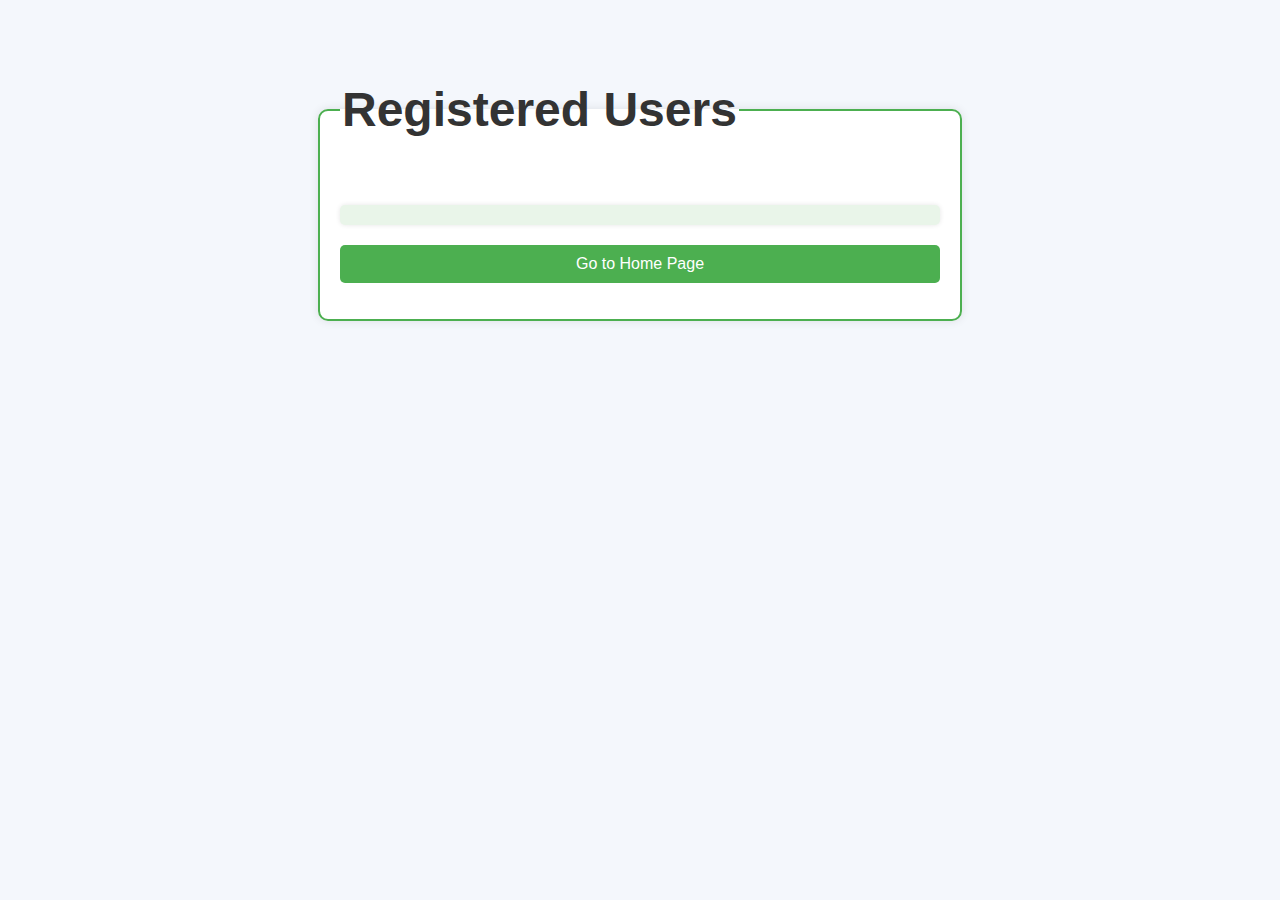
<file: src/main/resources/templates/registeredUsersList.html>
<!DOCTYPE html>
<html xmlns:th="http://www.thymeleaf.org" lang="en">
<head>
    <meta charset="UTF-8">
    <meta name="viewport" content="width=device-width, initial-scale=1.0">
    <title>Registered Users</title>
    <style>
        body {
            background-color: #f4f7fc;
            font-family: Arial, sans-serif;
            margin: 0;
            padding: 0;
        }
        fieldset {
            border: 2px solid #4caf50;
            border-radius: 10px;
            padding: 20px;
            max-width: 600px;
            margin: 50px auto;
            background-color: #ffffff;
            box-shadow: 0 0 10px rgba(0, 0, 0, 0.1);
        }
        legend {
            font-size: 1.5em;
            font-weight: bold;
            color: #4caf50;
        }
        h1 {
            text-align: center;
            color: #333;
        }
        ul {
            list-style-type: none;
            padding: 0;
        }
        li {
            padding: 10px;
            margin-bottom: 10px;
            background-color: #e9f5e9;
            border-radius: 5px;
            box-shadow: 0 0 5px rgba(0, 0, 0, 0.1);
        }
        li p {
            margin: 0;
            font-size: 1.1em;
            color: #333;
        }
        a {
            text-decoration: none;
        }
        button {
            padding: 10px 20px;
            font-size: 16px;
            background-color: #4caf50;
            color: white;
            border: none;
            border-radius: 5px;
            cursor: pointer;
            margin-top: 20px;
            display: block;
            width: 100%;
        }
        button:hover {
            background-color: #45a049;
        }
    </style>
</head>
<body>
<fieldset>
    <legend>
        <h1>Registered Users</h1>
    </legend>
    <ul>
        <li th:each="user : ${users}">
            <p th:text="${user.firstName} + ' ' + ${user.lastName} + ' (' + ${user.email} + ')'"></p>
        </li>
    </ul>
    <p>
        <a href="/"><button>Go to Home Page</button></a>
    </p>
</fieldset>
</body>
</html>
</file>
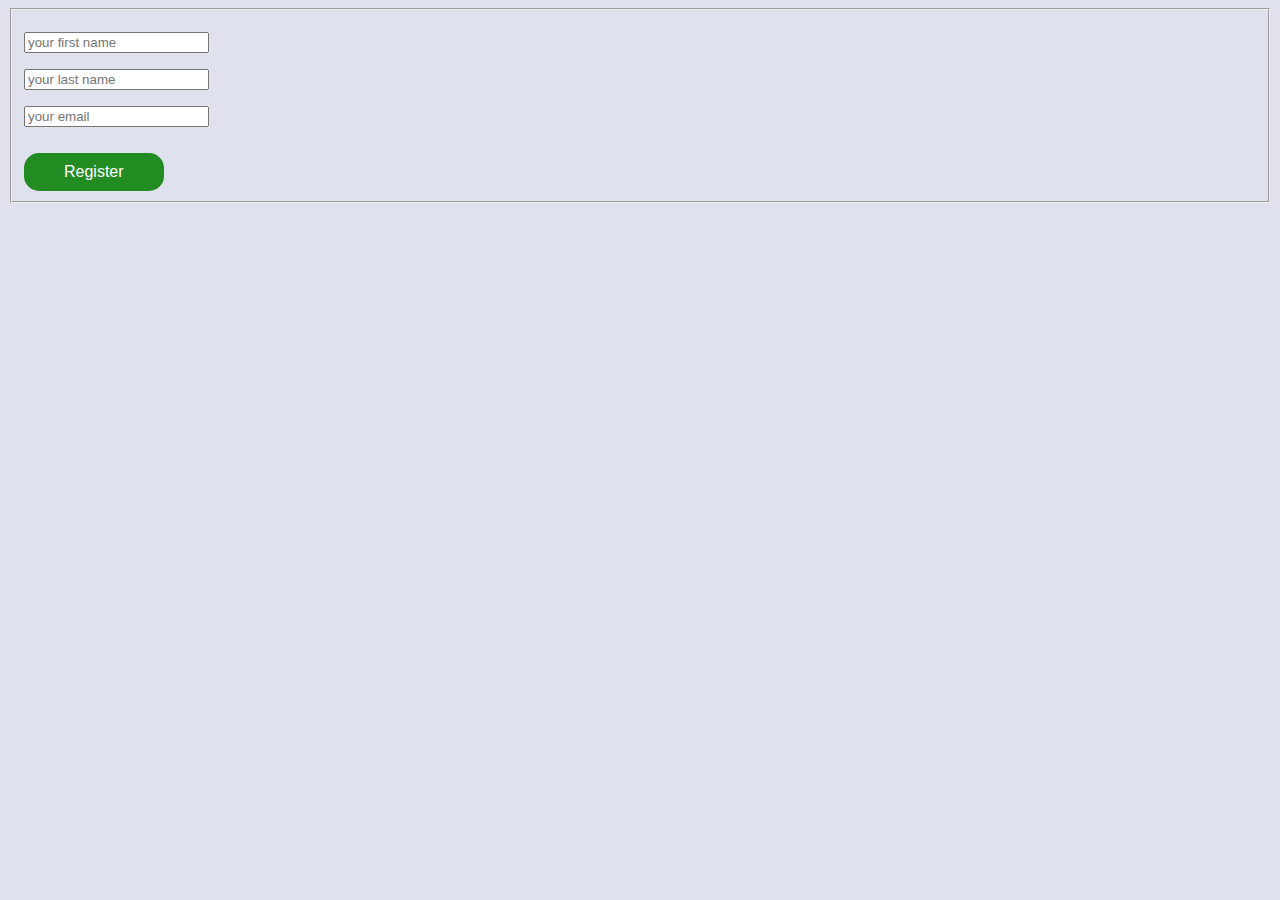
<file: src/main/resources/templates/registerPage.html>
<!DOCTYPE html>
<html xmlns:th="http://www.thymeleaf.org" lang="en">
<head>
    <meta charset="UTF-8">
    <title>Register Page</title>
    <style>
        button {
            padding: 10px 40px;
            font-size: 16px;
            background-color: forestgreen;
            color: white;
            border: none;
            border-radius: 15px;
            cursor: pointer;
            margin-top: 10px;
        }
        body {
            background-color: #DFE2EC;
        }
    </style>
</head>
<body>
<div>
    <form method="post" action="/registerPage">
        <fieldset>
            <p>
                <input type="text" placeholder="your first name" name="firstName" required>
            </p>
            <p>
                <input type="text" placeholder="your last name" name="lastName" required>
            </p>
            <p>
                <input type="email" placeholder="your email" name="email" required>
            </p>
            <button type="submit">Register</button>
        </fieldset>
    </form>
</div>
</body>
</html>
</file>
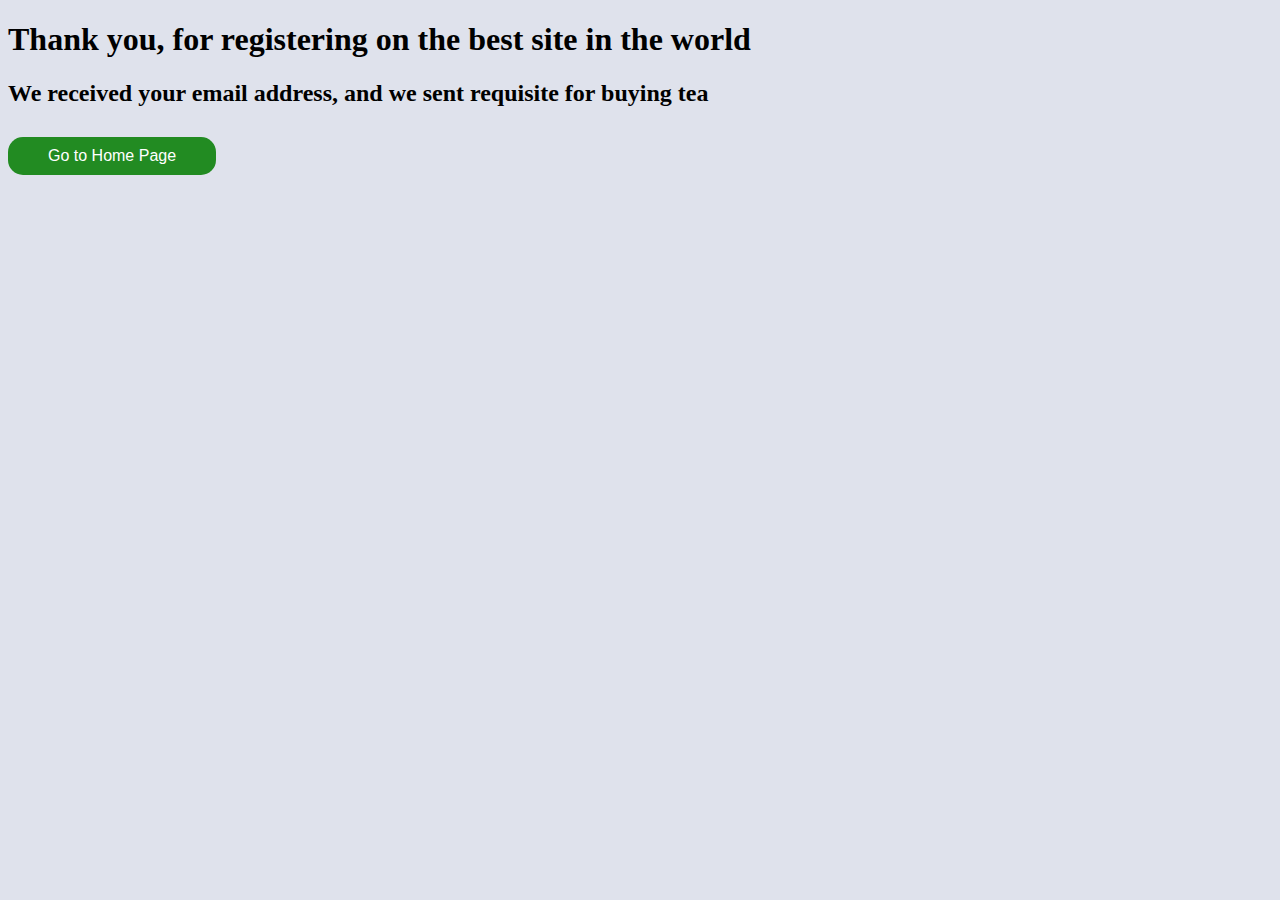
<file: src/main/resources/templates/thanksPage.html>
<!DOCTYPE html>
<html xmlns:th="http://www.thymeleaf.org" lang="en">
<head>
    <meta charset="UTF-8">
    <meta name="viewport" content="width=device-width, initial-scale=1.0">
    <title>Thanks Page</title>
    <style>
        button {
            padding: 10px 40px;
            font-size: 16px;
            background-color: forestgreen;
            color: white;
            border: none;
            border-radius: 15px;
            cursor: pointer;
            margin-top: 10px;
        }
        body {
            background-color: #DFE2EC;
        }
    </style>
</head>
<body>
<h1>Thank you, for registering on the best site in the world</h1>
<h2> We received your email address, and we sent requisite for buying tea</h2>

<a href="/">
    <button>Go to Home Page</button>
</a>
</body>
</html>
</file>
